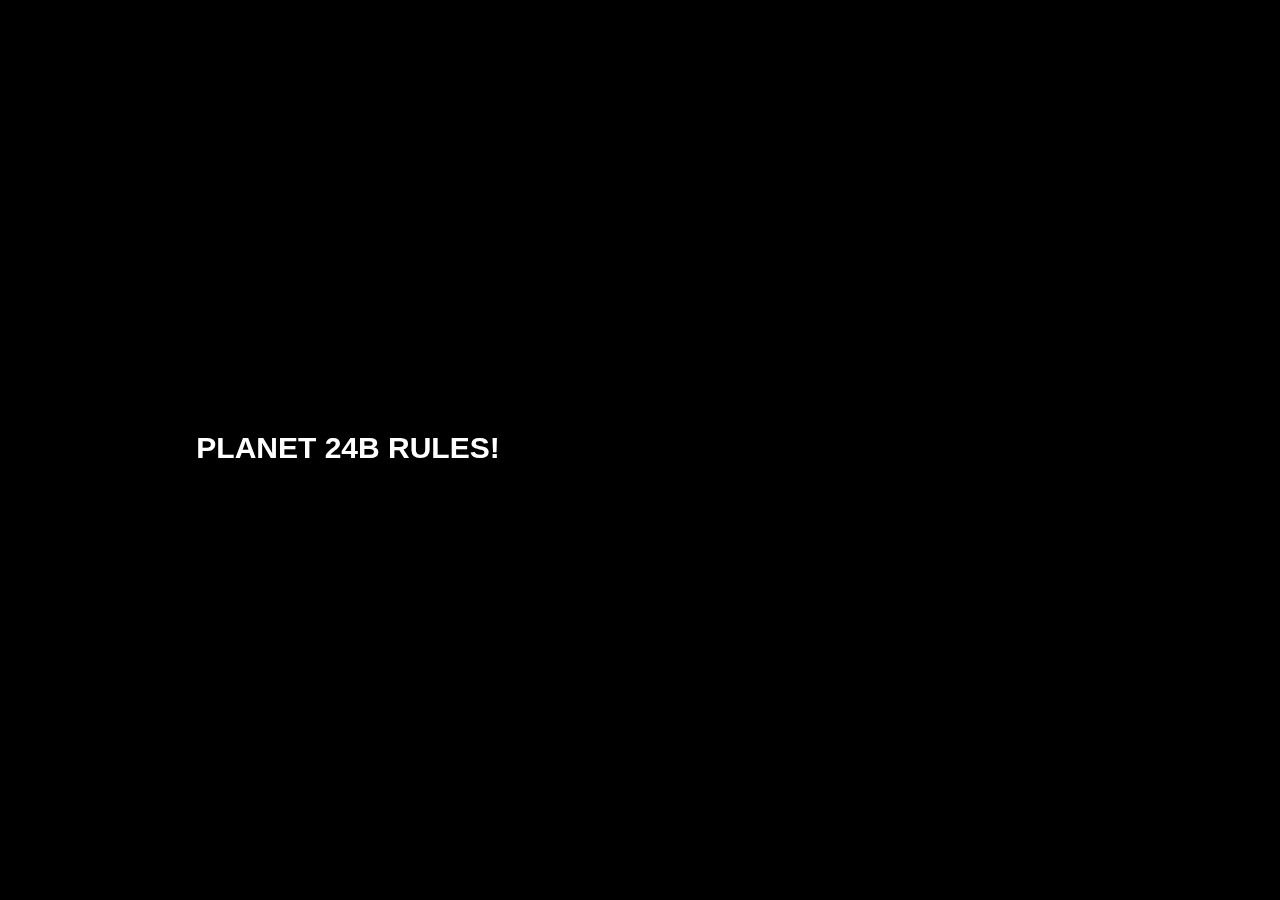
<file: index.html>
<!DOCTYPE html>
<html>
      <body>
      <canvas id="canvas1"></canvas>
  </body>
  <head>
      <title> PLANET 24B </title>
      <style>
          
#canvas1 {
    position: absolute;
    background: black;
    width: 100%;
    height: 100%;
    top: 0;
    left: 0;
}
      </style>
  </head>
    <script>
        

//Setup Canvas Variables and etc,
const canvas = document.getElementById('canvas1');
const context = canvas.getContext('2d');
const particlesArray = [];
let hue = 0;

class Particle {
    constructor() {
        this.x = mouse.x;
        this.y = mouse.y;
        this.size = Math.random() * 15 + 1;
        this.speedX = Math.random() * 3 - 1.5;
        this.speedY = Math.random() * 3 - 1.5;
        this.color = 'hsl(' + hue + ',100%, 50%)';
    }
    update() {
        this.x += this.speedX;
        this.y += this.speedY;
        if (this.size > 0.2) this.size -= 0.1;
    }
    draw() {
        context.fillStyle = this.color
        context.beginPath();
        context.arc(this.x, this.y, this.size, 0, Math.PI * 2);
        context.fill();
    }
    
}



function handleParticles(){
    for (let i = 0; i < particlesArray.length; i++) {
        particlesArray[i].update();
        particlesArray[i].draw();
        for (let j = i; j < particlesArray.length; j++) {
            const dx = particlesArray[i].x - particlesArray[j].x;
            const dy = particlesArray[i].y - particlesArray[j].y;
            const distance = Math.sqrt(dx * dx + dy * dy);
            if (distance < 100){
                context.beginPath();
                context.strokeStyle = particlesArray[i].color;
                context.lineWidth = particlesArray[i].size/2.8;
                context.moveTo(particlesArray[i].x, particlesArray[i].y);
                context.lineTo(particlesArray[j].x, particlesArray[j].y);
                context.stroke();
            }
        
        }
        if (particlesArray[i].size <= 0.3) {
            particlesArray.splice(i, 1);
            i--;
        }
    }
}
//
//
//
//
//
const mouse = {
    x: 200,
    y: 200,
}


    canvas.height = window.innerHeight;
    canvas.width = window.innerWidth;

// recalibrate Size

window.addEventListener('resize', function(){
    //Resize Canvas (recalibrate)
    canvas.height = window.innerHeight;
    canvas.width = window.innerWidth;
});


window.addEventListener('mousemove', function(event){
    mouse.x = event.x;
    mouse.y = event.y;
    for (let i = 0; i < Math.random() * 2; i++){ //change the value of the thing next to "i < ()" to increase the amount of particles
        particlesArray.push(new Particle());
    }          
});

function animate() {
    //context.fillStyle = 'rgba(0,0,0,0.05';
    //context.fillRect(0, 0, canvas.width, canvas.height);
    context.clearRect(0, 0, canvas.width, canvas.height)
    context.fillStyle = "white";
    context.font = "bold 30px Arial";
    context.fillText("PLANET 24B RULES!", (canvas.width / 6) - 17, (canvas.height / 2) + 8);
    hue+= 7;
    requestAnimationFrame(animate);
    handleParticles();
    
}
animate();

    </script>
</html>
</file>
